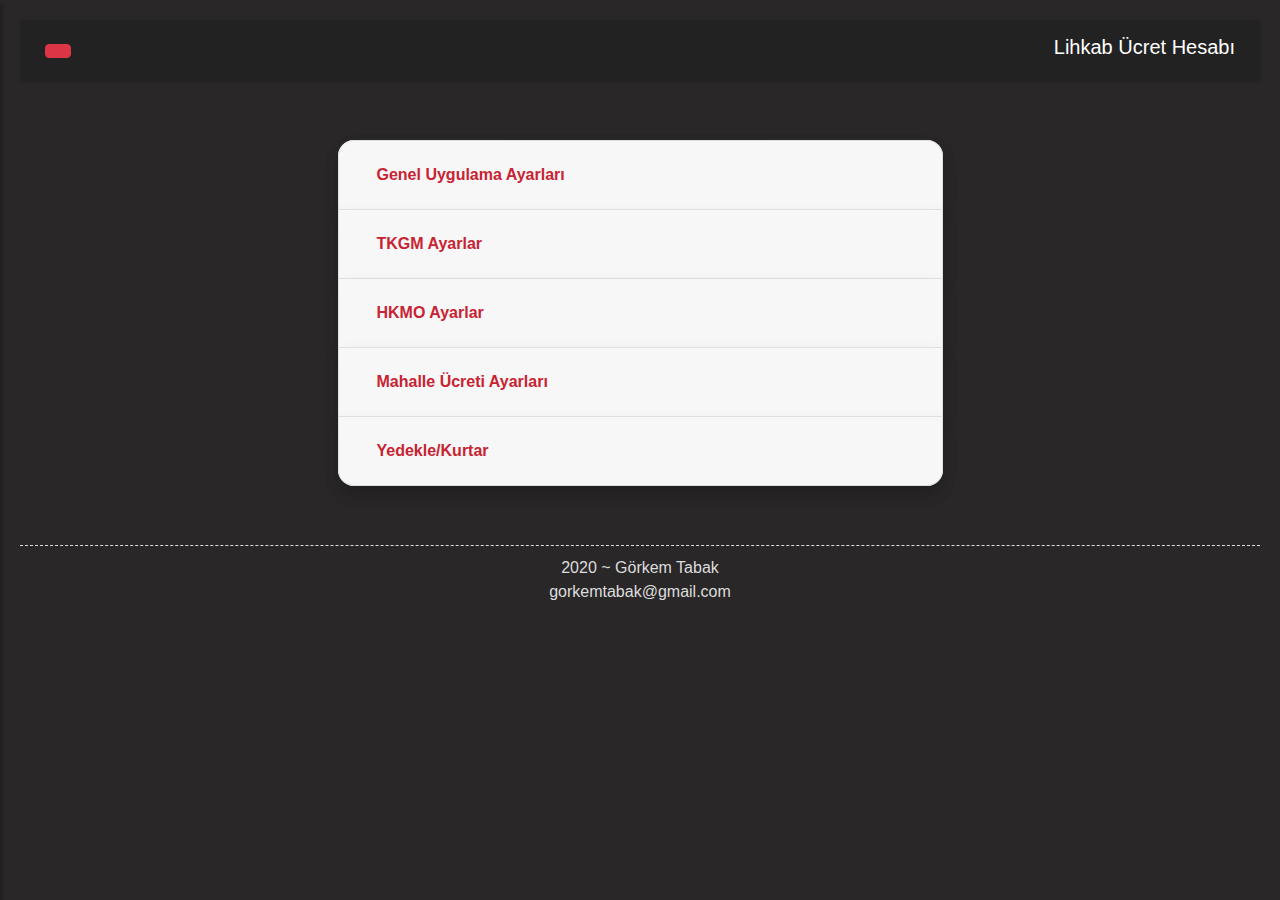
<file: ayarlar.html>
<!DOCTYPE html>
<html lang="tr">

<head>
    <meta charset="utf-8">
	<meta name="viewport" content="width=device-width, initial-scale=1, shrink-to-fit=no">
	<meta name="Description" content="Lisanslı Harita Kadastro Mühendislik Büroları (LİHKAB) için online ücret hesaplama web uygulaması">
	<meta name="keywords" content="lihkab,lihkab ücret hesabı,lisanslı harita büroları,aplikasyon,cins değişikliği,
	birleştirme,hatalı bağımsız bölüm düzeltme,yer gösterme,sınır tespiti,vaziyet planı,bağımsız bölüm planı,imar barışı,
	zemin tespit tutanağı,röperli kroki,yol aplikasyonu,yapılı hale gelme,yapısız hale gelme,tarımsal cins değişikliği,
	resmi kroki,imar durumu,harita,haritacı,harita mühendisi,netcad,pwa,javascript,css,html">
	<meta name="google-site-verification" content="RawuIX_K_LmdfxvxeJuMPG_51CmEM_gMoLUPMMBhoSk" />
	<meta name="msvalidate.01" content="40ECDEB375D1ADD006E2740FF008D7B5" />
	<meta name="theme-color" content="#161a1f">
	<!-- Apple iPhone/iPad Ayarlamaları -->
	<link rel="icon" href="./img/icons/icon-384x384.png">
	<link rel="apple-touch-icon" href="./img/icons/icon-172x172.png">
	<link rel="apple-touch-icon" sizes="152x152" href="./img/icons/icon-152x152.png">
	<link rel="apple-touch-icon" sizes="167x167" href="./img/icons/icon-167x167.png">
	<link rel="apple-touch-icon" sizes="180x180" href="./img/icons/icon-180x180.png">
	<meta name="apple-mobile-web-app-capable" content="yes" />
	<meta name="apple-mobile-web-app-status-bar-style" content="default">
	<meta name="apple-mobile-web-app-title" content="Lihkab Ücret Hesabı">
	<link rel="apple-touch-startup-image" href="./img/splash/launch-2048x2732.png" sizes="2048x2732"
		media="(min-device-width: 1024px) and (max-device-width: 1024px) and (-webkit-min-device-pixel-ratio: 2) and (orientation: portrait)">
	<link rel="apple-touch-startup-image" href="./img/splash/launch-1668x2224.png" sizes="1668x2224"
		media="(min-device-width: 834px) and (max-device-width: 834px) and (-webkit-min-device-pixel-ratio: 2) and (orientation: portrait)">
	<link rel="apple-touch-startup-image" href="./img/splash/launch-1536x2048.png" sizes="1536x2048"
		media="(min-device-width: 768px) and (max-device-width: 1024px) and (-webkit-min-device-pixel-ratio: 2) and (orientation: portrait)">
	<link rel="apple-touch-startup-image" href="./img/splash/launch-1125x2436.png" sizes="1125x2436"
		media="(device-width: 375px) and (device-height: 812px) and (-webkit-device-pixel-ratio: 3) and (orientation: portrait)">
	<link rel="apple-touch-startup-image" href="./img/splash/launch-1242x2148.png" sizes="1242x2208"
		media="(device-width: 414px) and (device-height: 736px) and (-webkit-device-pixel-ratio: 3) and (orientation: portrait)">
	<link rel="apple-touch-startup-image" href="./img/splash/launch-750x1294.png" sizes="750x1334"
		media="(device-width: 375px) and (device-height: 667px) and (-webkit-device-pixel-ratio: 2) and (orientation: portrait)">
	<link rel="apple-touch-startup-image" href="./img/splash/launch-640x1136.png" sizes="640x1136"
		media="(device-width: 320px) and (device-height: 568px) and (-webkit-device-pixel-ratio: 2) and (orientation: portrait)">
	<link rel="mask-icon" href="./img/splash/safari-pinned-tab.svg" color="#6F6F6F">
    <title>Lihkab Ücret Hesabı</title>

    <!-- Bootstrap CSS CDN -->
    <link rel="stylesheet" href="./css/bootstrap.min.css">

    <!-- Font Awesome JS & CSS -->
    <link rel="stylesheet" href="https://use.fontawesome.com/releases/v5.13.1/css/all.css" integrity="sha384-xxzQGERXS00kBmZW/6qxqJPyxW3UR0BPsL4c8ILaIWXva5kFi7TxkIIaMiKtqV1Q" crossorigin="anonymous">
    <script defer src="https://use.fontawesome.com/releases/v5.13.1/js/solid.js" integrity="sha384-81RFXCmeESYg4G/uFGo6Tu/eeK3klw0oKItW3nPhi2BuryJcE4lkOkwWsW6jzoNz" crossorigin="anonymous"></script>
    <script defer src="https://use.fontawesome.com/releases/v5.13.1/js/fontawesome.js" integrity="sha384-4NJBLvz0eHSgtSVDb+VOLh4cxmVluIBqCaNw97NvJAo18r+qV9pze1g4YnhB/X6Y" crossorigin="anonymous"></script>
    
    <!-- Bootstrap-Table CSS -->
    <link rel="stylesheet" href="./css/bootstrap-table.min.css">
    
    <!-- Our Custom CSS -->
    <link rel="stylesheet" href="./css/style.css">

    <!-- Scrollbar Custom CSS -->
    <link rel="stylesheet" href="./css/jquery.mCustomScrollbar.min.css">

    <!-- Yedekle/Kurtar Js -->
    <script type="text/javascript" src="./js/backup.js"></script>
    <link rel="manifest" href="manifest.json">
</head>

<body onload="FormOnLoadAyarlar();" data-gr-c-s-loaded="true" style="background: #292727;">

    <div class="wrapper">
        <!-- Sidebar  -->
        <nav id="sidebar">
            <div id="dismiss">
                <i class="fas fa-arrow-left"></i>
            </div>
            
            <ul class="list-unstyled components">
                <p>MENÜ</p>
                <li>
                    <a href="./index.html">Ana Sayfa</a>
				</li>
				<li class="active">
                    <a href="./ayarlar.html">Ayarlar</a>
                </li>
                <li>
                    <a href="./hakkinda.html">Hakkında</a>
                </li>
                <li>
                    <a href="./iletisim.html">İletişim</a>
                </li>
            </ul>
            
        </nav>

        <!-- Page Content  -->
        <div id="content">

            <nav class="navbar navbar-expand-lg">
                <div class="container-fluid">

                    <button type="button" id="sidebarCollapse" class="btn btn-danger">
                        <i class="fas fa-bars"></i>
                    </button>
                    <div class="ml-right">
                        <h5>Lihkab Ücret Hesabı</h5>
                    </div>
                </div>
            </nav>

            <div class="row">
                    <!-- İçerik Kısmı Başlangıç -->
                    <div class="col-lg-6 mx-auto">


                        <!-- ayarlar sekmesi accordion kodu başlangıcı -->
					<div class="accordion card card-blok my-5" id="accordionAyarlar">
						<div class="card">
							<div class="card-header" id="ayarlarOne">
								<i class="fas fa-cogs fa-lg cardawesome"></i>
								<button class="btn btn-link" type="button" data-toggle="collapse"
									data-target="#ayarlar1" aria-expanded="false" aria-controls="ayarlar1">
									Genel Uygulama Ayarları
								</button>
							</div>
							<div id="ayarlar1" class="collapse" aria-labelledby="ayarlarOne"
								data-parent="#accordionAyarlar">
								<div class="card-body">
									<!-- Genel Uygulama Ayarları Başlangıç -->
									<div class="card-body">
										<form method="post">
											<div class="custom-control custom-checkbox mb-3">
												<input class="custom-control-input" type="checkbox" value="ayarlarSozlesmeBedeliDurum" id="ayarlarSozlesmeBedeliDurum">
												<label class="custom-control-label" for="ayarlarSozlesmeBedeliDurum">Sözleşme Bedeli Ekle</label>
											</div>
											<div class="form-label-group">
												<input class="form-control" type="number" placeholder="Sözleşme Bedeli" id="ayarlarSozlesmeBedeli" name="ayarlarSozlesmeBedeli">
												<label for="ayarlarSozlesmeBedeli">Sözleşme Bedeli</label>
											</div>
											<div class="form-label-group">
												<input class="form-control" type="number" placeholder="Bölgesel Satın Alma Paritesi" id="ayarlarSehir" name="ayarlarSehir">
												<label for="ayarlarSehir">Bölgesel Satın Alma Paritesi</label>
											</div>
											<div class="custom-control custom-checkbox mb-3">
												<input class="custom-control-input" type="checkbox" value="ayarlarYuvarlamaDurum" id="ayarlarYuvarlamaDurum">
												<label class="custom-control-label" for="ayarlarYuvarlamaDurum">Sonuçta Yuvarlama Yapılsın</label>
											</div>
											<div class="form-label-group">
												<input class="form-control" type="number" placeholder="Yuvarlama Katı" id="ayarlarYuvarlama" name="ayarlarYuvarlama">
												<label for="ayarlarYuvarlama">Yuvarlama Katı</label>
											</div>
											<div class="form-label-group">
												<input class="form-control" type="number" placeholder="Onay-Damga Katsayı" id="ayarlarOnaydamga" name="ayarlarOnaydamga">
												<label for="ayarlarOnaydamga">Onay-Damga Katsayı</label>
											</div>
											<div class="form-label-group">
												<input class="form-control" type="number" placeholder="Belge Alımı Katsayı" id="ayarlarBelge" name="ayarlarBelge">
												<label for="ayarlarBelge">Belge Alımı Katsayı</label>
											</div>
											<div class="form-label-group">
												<input class="form-control" type="number" placeholder="Kontrollük Katsayı" id="ayarlarKontrolluk" name="ayarlarKontrolluk">
												<label for="ayarlarKontrolluk">Kontrollük Katsayı</label>
											</div>
											<input type="button" onclick="genelayarkaydet();"
											class="btn btn-lg btn-danger btn-block btn-login font-weight-bold mb-2"
											value="Ayarları Kaydet" name="btngenelayarkaydet" id="btngenelayarkaydet">
											<div class="hatagenelayar"></div>
										  </form>
									</div>
									<!-- Genel Uygulama Ayarları Son -->
								</div>
							</div>
						</div>
						<div class="card">
							<div class="card-header" id="ayarlarTwo">
								<i class="fas fa-cog fa-lg cardawesome"></i>
								<button class="btn btn-link collapsed" type="button" data-toggle="collapse"
									data-target="#ayarlar2" aria-expanded="false" aria-controls="ayarlar2">
									TKGM Ayarlar
								</button>
							</div>
							<div id="ayarlar2" class="collapse" aria-labelledby="ayarlarTwo"
								data-parent="#accordionAyarlar">
								<div class="card-body">
									<!--TKGM Ayarlar Başlangıç -->
									<div class="card-body">
										<!-- TKGM Ayarlar İçerik Kısmı Başlangıç -->
										<form method="post">
											<!-- Aplikasyon Başlangıç -->
											<div class="text-center">Aplikasyon (KDV Dahil Fiyatlar)</div>
											<p></p>
											<div class="form-label-group">
												<input class="form-control" type="number" placeholder="1-1000 m² arası" id="ayarlarApl1" name="ayarlarApl1">
												<label for="ayarlarApl1">1-1000 m² arası</label>
											</div>
											<div class="form-label-group">
												<input class="form-control" type="number" placeholder="1001-3000 m² arası" id="ayarlarApl2" name="ayarlarApl2">
												<label for="ayarlarApl2">1001-3000 m² arası</label>
											</div>
											<div class="form-label-group">
												<input class="form-control" type="number" placeholder="3001-5000 m² arası" id="ayarlarApl3" name="ayarlarApl3">
												<label for="ayarlarApl3">3001-5000 m² arası</label>
											</div>
											<div class="form-label-group">
												<input class="form-control" type="number" placeholder="5001-10000 m² arası" id="ayarlarApl4" name="ayarlarApl4">
												<label for="ayarlarApl4">5001-10000 m² arası</label>
											</div>
											<div class="form-label-group">
												<input class="form-control" type="number" placeholder="10001-20000 m² arası" id="ayarlarApl5" name="ayarlarApl5">
												<label for="ayarlarApl5">10001-20000 m² arası</label>
											</div>
											<div class="form-label-group">
												<input class="form-control" type="number" placeholder="20001-50000 m² arası" id="ayarlarApl6" name="ayarlarApl6">
												<label for="ayarlarApl6">20001-50000 m² arası</label>
											</div>
											<div class="form-label-group">
												<input class="form-control" type="number" placeholder="50001-100000 m² arası" id="ayarlarApl7" name="ayarlarApl7">
												<label for="ayarlarApl7">50001-100000 m² arası</label>
											</div>
											<div class="form-label-group">
												<input class="form-control" type="number" placeholder="100001-200000 m² arası" id="ayarlarApl8" name="ayarlarApl8">
												<label for="ayarlarApl8">100001-200000 m² arası</label>
											</div>
											<div class="form-label-group">
												<input class="form-control" type="number" placeholder="200001-500000 m² arası" id="ayarlarApl9" name="ayarlarApl9">
												<label for="ayarlarApl9">200001-500000 m² arası</label>
											</div>
											<div class="form-label-group">
												<input class="form-control" type="number" placeholder="500000 m²'den sonra her 100000 m² için" id="ayarlarApl10" name="ayarlarApl10">
												<label for="ayarlarApl10">500000 m² üstü için</label>
											</div>
											<!-- Aplikasyon Son -->
											
											<!-- Kadastral Yol Sınırlarının Belirlenmesi ( Maktu ) Başlangıç -->
											<p></p>
											<div class="text-center">Yol Aplikasyonu (KDV Dahil Fiyatlar)</div>
											<p></p>
											<div class="form-label-group">
												<input class="form-control" type="number" placeholder="1-10 nokta için" id="ayarlarAply1" name="ayarlarAply1">
												<label for="ayarlarAply1">1-10 nokta için</label>
											</div>
											<div class="form-label-group">
												<input class="form-control" type="number" placeholder="10 noktadan sonra her bir nokta için" id="ayarlarAply2" name="ayarlarAply2">
												<label for="ayarlarAply2">10 noktadan sonra her nokta</label>
											</div>
											<!-- Kadastral Yol Sınırlarının Belirlenmesi Son -->
											
											<!-- Cins Değişikliği Başlangıç -->
											<p></p>
											<div class="text-center">Cins Değişikliği (KDV Dahil Fiyatlar)</div>
											<p></p>
											<div class="text-center">Yapılı Hale Gelme</div>
											<p></p>
											<div class="form-label-group">
												<input class="form-control" type="number" placeholder="Bina taban alanı 0-500 m² için" id="ayarlarCins1" name="ayarlarCins1">
												<label for="ayarlarCins1">Bina taban alanı 0-500 m² için</label>
											</div>
											<div class="form-label-group">
												<input class="form-control" type="number" placeholder="Sonraki her 1 m² için" id="ayarlarCins2" name="ayarlarCins2">
												<label for="ayarlarCins2">Sonraki her 1 m² için</label>
											</div>
											<div class="form-label-group">
												<input class="form-control" type="number" placeholder="İlave her bina için" id="ayarlarCins3" name="ayarlarCins3">
												<label for="ayarlarCins3">İlave her bina için</label>
											</div>
											<div class="form-label-group">
												<input class="form-control" type="number" placeholder="Aynı yapı kat ilavesi" id="ayarlarCins4" name="ayarlarCins4">
												<label for="ayarlarCins4">Aynı yapı kat ilavesi</label>
											</div>
											<p></p>
											<div class="text-center">Yapısız Hale Gelme</div>
											<p></p>
											<div class="form-label-group">
												<input class="form-control" type="number" placeholder="Yapısız hale gelme" id="ayarlarCins5" name="ayarlarCins5">
												<label for="ayarlarCins5">Yapısız hale gelme</label>
											</div>
											<p></p>
											<div class="text-center">Tarımsal/Tarla-Arsa</div>
											<p></p>
											<div class="form-label-group">
												<input class="form-control" type="number" placeholder="Bina yapımı ve yıkımı olmayanlar" id="ayarlarCins6" name="ayarlarCins6">
												<label for="ayarlarCins6">Bina yapımı ve yıkımı olmayanlar</label>
											</div>
											<div class="form-label-group">
												<input class="form-control" type="number" placeholder="Araziye gidilmesi gerekiyorsa" id="ayarlarCins7" name="ayarlarCins7">
												<label for="ayarlarCins7">Araziye gidilmesi gerekiyorsa</label>
											</div>
											<div class="form-label-group">
												<input class="form-control" type="number" placeholder="Tarımsal yapı tavan fiyat" id="ayarlarCins8" name="ayarlarCins8">
												<label for="ayarlarCins8">Tarımsal yapı tavan fiyat</label>
											</div>
											<!-- Cins Değişikliği Son -->
											
											<!-- Birleştirme Başlangıç -->
											<p></p>
											<div class="text-center">Birleştirme (KDV Dahil Fiyatlar)</div>
											<p></p>
											<div class="form-label-group">
												<input class="form-control" type="number" placeholder="2 Parsel için" id="ayarlarBirl1" name="ayarlarBirl1">
												<label for="ayarlarBirl1">2 Parsel için</label>
											</div>
											<div class="form-label-group">
												<input class="form-control" type="number" placeholder="İlave her parsel için %" id="ayarlarBirl2" name="ayarlarBirl2">
												<label for="ayarlarBirl2">İlave her parsel için %</label>
											</div>
											<!-- Birleştirme Son -->
											
											<!-- İrtifak Hakkı Başlangıç -->
											<p></p>
											<div class="text-center">İrtifak Hakkı (KDV Dahil Fiyatlar)</div>
											<p></p>
											<div class="form-label-group">
												<input class="form-control" type="number" placeholder="2 Parsel için" id="ayarlarIrt1" name="ayarlarIrt1">
												<label for="ayarlarIrt1">2 Parsel için</label>
											</div>
											<div class="form-label-group">
												<input class="form-control" type="number" placeholder="İlave her parsel için" id="ayarlarIrt2" name="ayarlarIrt2">
												<label for="ayarlarIrt2">İlave her parsel için</label>
											</div>
											<!-- İrtifak Hakkı Son -->
											
											<!-- Hatalı Bağımsız Bölüm Düzeltme İşlemi Teknik Rapor Hazırlama Başlangıç -->
											<p></p>
											<div class="text-center">Bağımsız Bölüm Düzeltme (KDV Dahil Fiyatlar)</div>
											<p></p>
											<div class="form-label-group">
												<input class="form-control" type="number" placeholder="2 bağ. böl. için" id="ayarlarBbd1" name="ayarlarBbd1">
												<label for="ayarlarBbd1">2 bağ. böl. için</label>
											</div>
											<div class="form-label-group">
												<input class="form-control" type="number" placeholder="İlave her bağ. böl. için" id="ayarlarBbd2" name="ayarlarBbd2">
												<label for="ayarlarBbd2">İlave her bağ. böl. için</label>
											</div>
											<!-- Hatalı Bağımsız Bölüm Düzeltme İşlemi Teknik Rapor Hazırlama Son -->
											
											<!-- Zemin Tespit Tutanağı Başlangıç -->
											<p></p>
											<div class="text-center">İmar Barışı (KDV Dahil Fiyatlar)</div>
											<p></p>
											<div class="form-label-group">
												<input class="form-control" type="number" placeholder="Taban alanı 0-100" id="ayarlarZtt1" name="ayarlarZtt1">
												<label for="ayarlarZtt1">Taban alanı 0-100</label>
											</div>
											<div class="form-label-group">
												<input class="form-control" type="number" placeholder="İlave her 1 m² için" id="ayarlarZtt2" name="ayarlarZtt2">
												<label for="ayarlarZtt2">İlave her 1 m² için</label>
											</div>
											<!-- Zemin Tespit Tutanağı Son -->

											<!-- Hesaplanacak En Az Ücret Başlangıç -->
											<p></p>
											<div class="text-center">Hesaplanacak En Az Ücret</div>
											<p></p>
											<div class="form-label-group">
												<input class="form-control" type="number" placeholder="En Az Ücret" id="ayarlarEnAzUcret" name="ayarlarEnAzUcret">
												<label for="ayarlarEnAzUcret">En Az Ücret</label>
											</div>
											<!-- Hesaplanacak En Az Ücret Son -->

											<!-- Röperli Kroki Ayarlar Başlangıç -->
											<p></p>
											<div class="text-center">Röperli Kroki</div>
											<p></p>
											<div class="form-label-group">
												<input class="form-control" type="number" placeholder="Aplikasyona Ek" id="ayarlarRpr1" name="ayarlarRpr1">
												<label for="ayarlarRpr1">Aplikasyona Ek</label>
											</div>
											<!-- Röperli Kroki Ayarlar Son -->

											<!-- Kaydet Buttonu -->
											<p></p>
											<input type="button" onclick="tkgmayarkaydet();"
											class="btn btn-lg btn-danger btn-block btn-login font-weight-bold mb-2"
											value="Ayarları Kaydet" name="btntkgmayarkaydet" id="btntkgmayarkaydet">
											
											<div class="hatatkgmayar"></div>
											
										</form>
										<!-- TKGM Ayarlar İçerik Kısmı Son -->

									</div>
									<!-- TKGM Ayarlar Son -->
								</div>
							</div>
						</div>
						<div class="card">
							<div class="card-header" id="ayarlarThree">
								<i class="fas fa-cog fa-lg cardawesome"></i>
								<button class="btn btn-link collapsed" type="button" data-toggle="collapse"
									data-target="#ayarlar3" aria-expanded="false" aria-controls="ayarlar3">
									HKMO Ayarlar
								</button>
							</div>
							<div id="ayarlar3" class="collapse" aria-labelledby="ayarlarThree"
								data-parent="#accordionAyarlar">
								<div class="card-body">
									<!-- HKMO Ayarlar Başlangıç -->
									<div class="card-body">
										<!-- HKMO Ayarlar İçerik Başlangıç -->

										<form method="post">
											<!-- Vaziyet-Bağımsız Ayarlar Başlangıç -->
											<div class="text-center">Vaziyet-Bağımsız</div>
											<p></p>
											<div class="form-label-group">
												<input class="form-control" type="number" placeholder="Alan 0-500" id="ayarlarVbp1" name="ayarlarVbp1">
												<label for="ayarlarVbp1">Alan 0-500</label>
											</div>
											<div class="form-label-group">
												<input class="form-control" type="number" placeholder="Alan 501-1000" id="ayarlarVbp2" name="ayarlarVbp2">
												<label for="ayarlarVbp2">Alan 501-1000</label>
											</div>
											<div class="form-label-group">
												<input class="form-control" type="number" placeholder="Alan 1001-2500" id="ayarlarVbp3" name="ayarlarVbp3">
												<label for="ayarlarVbp3">Alan 1001-2500</label>
											</div>
											<div class="form-label-group">
												<input class="form-control" type="number" placeholder="Alan 2501-10000" id="ayarlarVbp4" name="ayarlarVbp4">
												<label for="ayarlarVbp4">Alan 2501-10000</label>
											</div>
											<div class="form-label-group">
												<input class="form-control" type="number" placeholder="Alan 10000" id="ayarlarVbp5" name="ayarlarVbp5">
												<label for="ayarlarVbp5">Alan 10000</label>
											</div>
											<div class="form-label-group">
												<input class="form-control" type="number" placeholder="Bina için" id="ayarlarVbp6" name="ayarlarVbp6">
												<label for="ayarlarVbp6">Bina için</label>
											</div>
											<div class="form-label-group">
												<input class="form-control" type="number" placeholder="Her kat için" id="ayarlarVbp7" name="ayarlarVbp7">
												<label for="ayarlarVbp7">Her kat için</label>
											</div>
											<div class="form-label-group">
												<input class="form-control" type="number" placeholder="Bağ. Böl. için" id="ayarlarVbp8" name="ayarlarVbp8">
												<label for="ayarlarVbp8">Bağ. Böl. için</label>
											</div>
											<!-- Vaziyet-Bağımsız Ayarlar Son -->

											<!-- Röperli Kroki Ayarlar HKMO Başlangıç
											<p></p>
											<div class="text-center">Röperli Kroki</div>
											<p></p>
											<div class="form-label-group">
												<input class="form-control" type="number" placeholder="Aplikasyona Ek" id="ayarlarRpr1" name="ayarlarRpr1">
												<label for="ayarlarRpr1">Aplikasyona Ek</label>
											</div>
											Röperli Kroki Ayarlar HKMO Son -->

											<!-- Kaydet Buttonu -->
											<p></p>
											<input type="button" onclick="hkmoayarkaydet();"
											class="btn btn-lg btn-danger btn-block btn-login font-weight-bold mb-2"
											value="Ayarları Kaydet" name="btnhkmoayarkaydet" id="btnhkmoayarkaydet">
											
											<div class="hatahkmoayar"></div>
											
										</form>

										<!-- HKMO Ayarlar İçerik Son -->
									</div>
									<!-- HKMO Ayarlar Son -->
								</div>
							</div>
						</div>
						<div class="card">
							<div class="card-header" id="ayarlarFour">
								<i class="fas fa-road fa-lg cardawesome"></i>
								<button class="btn btn-link collapsed" type="button" data-toggle="collapse"
									data-target="#ayarlar4" aria-expanded="false" aria-controls="ayarlar4">
									Mahalle Ücreti Ayarları
								</button>
							</div>
							<div id="ayarlar4" class="collapse" aria-labelledby="ayarlarFour"
								data-parent="#accordionAyarlar">
								<div class="card-body">
									<!-- Mahalle Ücreti Başlangıç -->
									<div class="card-body">
										<form method="post">
											<div class="form-label-group">
												<input class="form-control" type="number" placeholder="Yakıt Lt Fiyatı" id="ayarlarYakitlt" name="ayarlarYakitlt">
												<label for="ayarlarYakitlt">Yakıt Lt Fiyatı</label>
											</div>
											<div class="form-label-group">
												<input class="form-control" type="number" placeholder="Yakıt Km Katsayı" id="ayarlarYakitkm" name="ayarlarYakitkm">
												<label for="ayarlarYakitkm">Yakıt Km Katsayı</label>
											</div>
											<div class="form-label-group">
												<select class="form-control" id="mahallehesapyontemi" name="mahallehesapyontemi"
													class="form-control" placeholder="Mahalle Ücret Hesaplama Yöntemi" required autofocus>
													<option value="Ücret Verisiyle Hesaplama">Ücret Verisiyle Hesaplama</option>
													<option value="Km Verisiyle Hesaplama">Km Verisiyle Hesaplama</option>
												</select>
											</div>
											<div class="form-group">
												<label for="jsontextarea">İlçe-Mahalle-Ücret Verisi</label>
												<textarea rows="10" class="form-control" name="jsontextarea" id="jsontextarea"></textarea>
											  </div>
											  <p></p>
											<div class="text-right" style="margin-bottom:10px;">
												<a href="./ornek.json">Örnek Json Formatı için Tıklayınız</a>
											</div>
											
												<input type="button" onclick="mahalleayarkaydet();"
											class="btn btn-lg btn-danger btn-block btn-login font-weight-bold mb-2"
											value="Ayarları Kaydet" name="btnmahalleayarkaydet" id="btnmahalleayarkaydet">
											
											<div class="hatamahalleayar"></div>
										</form>
										
									</div>
									<!-- Mahalle Ücreti Son -->
								</div>
							</div>
						</div>
						<div class="card">
							<div class="card-header" id="ayarlarFive">
								<i class="fas fa-download fa-lg cardawesome"></i>
								<button class="btn btn-link collapsed" type="button" data-toggle="collapse"
									data-target="#ayarlar5" aria-expanded="false" aria-controls="ayarlar5">
									Yedekle/Kurtar
								</button>
							</div>
							<div id="ayarlar5" class="collapse" aria-labelledby="ayarlarFive"
								data-parent="#accordionAyarlar">
								<div class="card-body">
									<!-- Yedekle/Kurtar Başlangıç -->
									<div class="card-body">
										<div class="text-center">NOT: Uygulama ayarları kaydetmek için localstorage kullanmaktadır.
											Dolayısıyla kullandığınız tarayıcının localstorage özelliği yok ise uygulama çalışmayacaktır. 
											Ayrıca tarayıcı geçmişinizi silerseniz kayıtlı ayarlarınız kaybolacağı için kendi 
											yedeklerinizi bu kısmı kullanarak alabilir. Yedeklerinizi sisteme tanımlayabilirsiniz.</div>
										<div class="text-center"><a class="backup btn-block" href="#" data-function="localStorageBackup">Yedekle</a></div>
										<div class="text-center"><a class="backup btn-block" href="#" data-function="localStorageRestore">Kurtar</a></div>
										<div class="text-center"><a class="backup btn-block" href="#" data-function="localStorageClear">Herşeyi Sil</a></div>
										<div class="text-center">2020 yılına ait 0.99 Bölgesel Katsayı için tanımlı ayarları yüklemek için aşağıdaki button'u kullanabilirsiniz.</div>
										<div class="text-center"><a class="backup btn-block" href="#" data-function="urldenyukle">Tanımlı Ayar Yükle</a></div>
									</div>
									<!-- Yedekle/Kurtar Son -->
								</div>
							</div>
						</div>
					</div>
					<!-- ayarlar sekmesi accordion kodu sonu -->


                    </div>
                    <!-- İçerik Kısmı Son -->
            </div>
			<div class="line"></div>
			<div class="text-center gorkemtabak">2020 ~ Görkem Tabak</div>
            <div class="text-center gorkemtabak">gorkemtabak@gmail.com</div>
        </div>
    </div>

    <div class="overlay"></div>
        
    <!-- jQuery CDN - Slim version (=without AJAX) -->
    <script src="./js/jquery-3.5.1.slim.min.js"></script>
    <!-- Popper.JS -->
    <script src="./js/popper.min.js"></script>
    <!-- Bootstrap JS -->
    <script src="./js/bootstrap.bundle.min.js"></script>
    <!-- jQuery Custom Scroller CDN -->
    <script src="./js/jquery.mCustomScrollbar.concat.min.js"></script>
    <!-- Tooltip -->
    <script src="./js/tooltip.min.js"></script>
    <!-- Bootstrap Table -->
    <script src="./js/bootstrap-table.min.js"></script>
    <script src="./js/bootstrap-table-tr-TR.js"></script>
    <!-- PWA Ayarları -->
    <script src="./js/app.js"></script>
    <!-- Ücret hesabı fonksiyonları -->
	<script src="./js/hesaplamalar.js"></script>
	
    <!-- Sidebar için gerekli fonksiyonlar -->
    <script type="text/javascript">
        $(document).ready(function () {
            $("#sidebar").mCustomScrollbar({
                theme: "minimal"
            });

            $('#dismiss, .overlay').on('click', function () {
                $('#sidebar').removeClass('active');
                $('.overlay').removeClass('active');
            });

            $('#sidebarCollapse').on('click', function () {
                $('#sidebar').addClass('active');
                $('.overlay').addClass('active');
                $('.collapse.in').toggleClass('in');
                $('a[aria-expanded=true]').attr('aria-expanded', 'false');
            });
        });
    </script>

</body>

</html>
</file>
<file: css/style.css>
/* ---------------------------------------------------
    ~ gorkemtabak@gmail.com ~
    ~ twitter : grkm ~
    ~ github : grkm ~
    ~ instagram : gorkemtabak ~
    ~ gorkemtabak.blogspot.com ~
    ~ Haziran 2020 ~
----------------------------------------------------- */

@import url("https://fonts.googleapis.com/css?family=Poppins:300,400,500,600,700&display=swap");

@import url('https://fonts.googleapis.com/css2?family=Caveat:wght@700&family=PT+Sans+Narrow&display=swap');

@import url('https://fonts.googleapis.com/css2?family=Bai+Jamjuree:wght@600&display=swap');


body {
    font-family: 'Poppins', sans-serif;
    background: #292727;
    background: linear-gradient(to right, rebeccapurple, lightcoral);
}

p {
    font-family: 'Poppins', sans-serif;
    font-size: 1.1em;
    font-weight: 300;
    line-height: 1.7em;
    color: #999;
}
.btn-link {
    color:#c82333;
    font-weight: bold;
    font-family: 'Bai Jamjuree', sans-serif;
}
.btn-link:hover{
    color:#AE5766;
}

a,
a:hover,
a:focus {
    color: inherit;
    text-decoration: none;
    transition: all 0.3s;
}

.navbar {
    padding: 15px 10px;
    background: #222;
    color: #fff;
    border: none;
    border-radius: 0;
    margin-bottom: 10px;
    box-shadow: 1px 1px 3px rgba(0, 0, 0, 0.1);
}

.navbar-btn {
    box-shadow: none;
    outline: none !important;
    border: none;
}

.line {
    width: 100%;
    height: 2px;
    border-bottom: 1px dashed #ddd;
    margin: auto;
    margin-top: 10px;
    margin-bottom: 10px;
}

.lineislem {
    height: 1px;
    border: 1px dashed #ddd;
    width: 25%;
    margin: auto;
    margin-top: 10px;
    margin-bottom: 10px;
}

.sonucesas {
    color: #c82333;
}

.sonucdiger {
    color: #AE5766;
}

/* ---------------------------------------------------
    SIDEBAR STYLE
----------------------------------------------------- */

#sidebar {
    width: 250px;
    position: fixed;
    top: 0;
    left: -250px;
    height: 100vh;
    z-index: 999;
    background: #b66876;
    color: #fff;
    transition: all 0.3s;
    overflow-y: scroll;
    box-shadow: 3px 3px 3px rgba(0, 0, 0, 0.2);
}

#sidebar.active {
    left: 0;
}

#dismiss {
    width: 35px;
    height: 35px;
    line-height: 35px;
    text-align: center;
    background: #b66876;
    position: absolute;
    top: 10px;
    right: 10px;
    cursor: pointer;
    -webkit-transition: all 0.3s;
    -o-transition: all 0.3s;
    transition: all 0.3s;
}

#dismiss:hover {
    background: #fff;
    color: #b66876;
}

.overlay {
    display: none;
    position: fixed;
    width: 100vw;
    height: 100vh;
    background: rgba(0, 0, 0, 0.7);
    z-index: 998;
    opacity: 0;
    transition: all 0.5s ease-in-out;
}
.overlay.active {
    display: block;
    opacity: 1;
}

#sidebar .sidebar-header {
    padding: 20px;
    background: #AE5766;
}

#sidebar ul.components {
    padding: 20px 0;
    border-bottom: 0px solid #AE5766;
}

#sidebar ul p {
    color: #fff;
    padding: 10px;
}

#sidebar ul li a {
    padding: 10px;
    font-size: 1.1em;
    display: block;
}

#sidebar ul li a:hover {
    color: #b66876;
    background: #fff;
}

#sidebar ul li.active>a,
a[aria-expanded="true"] {
    color: #fff;
    background: #AE5766;
}

a[data-toggle="collapse"] {
    position: relative;
}

.dropdown-toggle::after {
    display: block;
    position: absolute;
    top: 50%;
    right: 20px;
    transform: translateY(-50%);
}

ul ul a {
    font-size: 0.9em !important;
    padding-left: 30px !important;
    background: #AE5766;
}

ul.CTAs {
    padding: 20px;
}

ul.CTAs a {
    text-align: center;
    font-size: 0.9em !important;
    display: block;
    border-radius: 5px;
    margin-bottom: 5px;
}

a.download {
    background: #fff;
    color: #b66876;
}

a.article,
a.article:hover {
    background: #AE5766 !important;
    color: #fff !important;
}

/* ---------------------------------------------------
    CONTENT STYLE
----------------------------------------------------- */

#content {
    width: 100%;
    padding: 20px;
    min-height: 100vh;
    transition: all 0.3s;
    position: absolute;
    top: 0;
    right: 0;
}

/* ---------------------------------------------------
    Modal Style
----------------------------------------------------- */
:root {
    --input-padding-x: 1.5rem;
    --input-padding-y: .75rem;
}

.card-blok {
    border: 0;
    border-radius: 1rem;
    box-shadow: 0 0.5rem 1rem 0 rgba(0, 0, 0, 0.1);
}

.card-blok .card-title {
    margin-bottom: 2rem;
    font-weight: 300;
    font-size: 1.5rem;
}

.card-blok .card-body {
    padding: 1rem;
}

.form-blok {
    width: 100%;
}

.form-blok .btn {
    font-size: 80%;
    border-radius: 5rem;
    letter-spacing: .1rem;
    font-weight: bold;
    padding: 1rem;
    transition: all 0.2s;
}

.form-label-group {
    position: relative;
    margin-bottom: 1rem;
}

.form-label-group input {
    height: auto;
    border-radius: 2rem;
}

.form-label-group>input,
.form-label-group>label {
    padding: var(--input-padding-y) var(--input-padding-x);
}


.form-label-group> label {
    position: absolute;
    top: 0;
    left: 0;
    display: block;
    width: 100%;
    margin-bottom: 0;
    /* Override default `<label>` margin */
    line-height: 1.5;
    color: #495057;
    border: 1px solid transparent;
    border-radius: .25rem;
    transition: all .1s ease-in-out;
}

.form-label-group input::-webkit-input-placeholder {
    color: transparent;
}

.form-label-group input:-ms-input-placeholder {
    color: transparent;
}

.form-label-group input::-ms-input-placeholder {
    color: transparent;
}

.form-label-group input::-moz-placeholder {
    color: transparent;
}

.form-label-group input::placeholder {
    color: transparent;
}

.form-label-group input:not(:placeholder-shown) {
    padding-top: calc(var(--input-padding-y) + var(--input-padding-y) * (2 / 3));
    padding-bottom: calc(var(--input-padding-y) / 3);
}

.form-label-group input:not(:placeholder-shown)~label {
    padding-top: calc(var(--input-padding-y) / 3);
    padding-bottom: calc(var(--input-padding-y) / 3);
    font-size: 12px;
    color: #777;
}

.carousel-item {
    height: 65vh;
    min-height: 350px;
    background: no-repeat center center scroll;
    -webkit-background-size: cover;
    -moz-background-size: cover;
    -o-background-size: cover;
    background-size: cover;
}

.accordion > .card {
    overflow: hidden;
    border-radius: 1rem;
    box-shadow: 0 0.5rem 1rem 0 rgba(0, 0, 0, 0.1);
  }

  .accordion > .card > .card-header {
    display: block;
    padding: 15px;
    text-decoration: none;
    font: bold;
  }

  a.backup {
    display: inline-block;
    box-shadow: 2px 2px 2px rgba(0, 0, 0, 0.2);
    border:0.5px solid gray;
    border-radius: 12px;
    padding:5px;
    font-size: 90%;
    color:black;
    font-weight:bold;
    background-color:#f5f5f5;
    border-radius:5px;
    margin: 10px 0;
    text-decoration: none;
    text-align: center;
  }

  .custom-control-input:checked~.custom-control-label::before{
      color:#fff;
      border-color:#c82333;
      background-color:#c82333;
}

.cardawesome {
    color: #c82333;
    text-align: right;
    margin-right: 10px;
}

.pagination > li > a{
    border-color: #dc3545 !important;
    color: red !important;
}

.pagination > li.active > a {
    background-color: #dc3545 !important;
    border-color: #dc3545;
    color: white !important;
  }

  input[type="checkbox"]:checked + label:before {
    background-color: #d43f3a;
  }

.gorkemtabak {
    color: #ddd;
    font-family: 'PT Sans Narrow', sans-serif;
}
</file>
